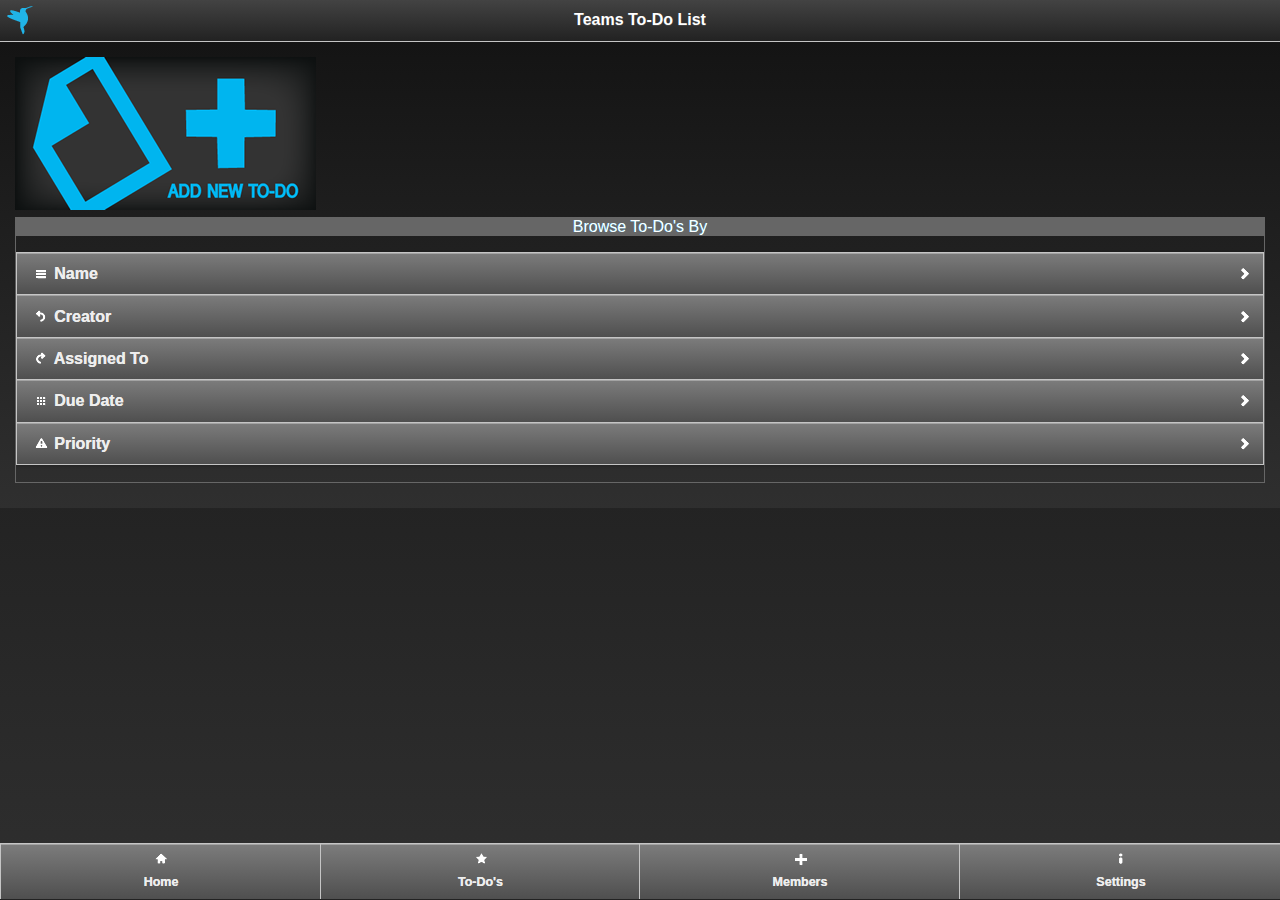
<file: Week 4/ASDCouch/TeamToDoList/app/_attachments/index.html>
<!DOCTYPE html>
<html>
    <head>
        <meta charset="utf-8" />
        <meta name="description" content="Our very first HTML5 document. How exciting!" />
        <meta name="keywords" content="html5, mobile development, Full Sail University" />
        <meta name="robots" content="index, follow" />
        <meta name="HandheldFriendly" content="True" />
        <meta name="MobileOptimized" content="320" />
        <meta name="viewport" content="user-scalable=no, width=device-width" />
        <link href="style.css" rel="stylesheet" />
        <link rel="stylesheet" href="gmoore_theme.min.css" />
        <link rel="stylesheet" href="jquery.mobile.structure-1.3.1.min.css" />
        <script src="modernizr.custom.min.js"></script>
        <title>Assignable To-Do List</title>
    </head>
    <body>
        <div data-role="page" id="home" data-theme="a">
            <div data-role="header" data-position="fixed" data-theme="a">
                <img border="0" src="Logo.png" alt="" class="logo"/>
                <h1>Teams To-Do List</h1>
            </div>
            <div data-role="content" data-theme="a">
                <a href="#addItem">
                    <img src="feature.png" style="margin-bottom: 3px;" />
                </a><br />
                <div id="divBrowse" class="divSection">
                    <div id="divBrowseHeader" class="divHeader">Browse To-Do's By</div>
                        <ul data-role="listview" data-inset="true">
                            <li><a href="404.html"><span class="ui-icon ui-icon-bars ui-icon-shadow">&nbsp;&nbsp;&nbsp;&nbsp;</span> Name</a></li>
                            <li><a href="404.html"><span class="ui-icon ui-icon-back ui-icon-shadow">&nbsp;&nbsp;&nbsp;&nbsp;</span> Creator</a></li>
                            <li><a href="404.html"><span class="ui-icon ui-icon-forward ui-icon-shadow">&nbsp;&nbsp;&nbsp;&nbsp;</span> Assigned To</a></li>
                            <li><a href="404.html"><span class="ui-icon ui-icon-grid ui-icon-shadow">&nbsp;&nbsp;&nbsp;&nbsp;</span> Due Date</a></li>
                            <li><a href="404.html"><span class="ui-icon ui-icon-alert ui-icon-shadow">&nbsp;&nbsp;&nbsp;&nbsp;</span> Priority</a></li>
                        </ul>
                   </div>
            </div>
            <div data-role="footer" data-position="fixed">
                <div data-role="navbar">
                    <ul>
                        <li><a href="#home" data-icon="home">Home</a></li>
                        <li><a href="#items" data-icon="star">To-Do's</a></li>
                        <li><a href="#members" data-icon="add">Members</a></li>
                        <li><a href="#settings" data-icon="info">Settings</a></li>
                    </ul>
                </div>
            </div>
        </div>
        <div data-role="page" id="addItem" data-theme="a">
            <div data-role="header" data-position="fixed">
                <img border="0" src="Logo.png" alt="" class="logo"/>
                <h1>Add To-Do</h1>
            </div>
            
            <div data-role="content">
                <form action="" method="post" id="addToDoForm">
                    * Required
                    <div data-role="fieldcontain">
                        <label for="txtFirstName">First Name*</label>
                        <input type="text" name="txtFirstName" id="txtFirstName" placeholder="Your First Name" class="required" />
                    </div>

                    <div data-role="fieldcontain">
                        <label for="txtLastName">Last Name*</label>
                        <input type="text" name="txtLastName" id="txtLastName" placeholder="Your Last Name" class="required" />
                    </div>

                    <div data-role="fieldcontain">
                        <label for="txtToDoName">To-Do Name*</label>
                        <input type="text" name="txtToDoName" id="txtToDoName" placeholder="Compile Excel List of Names" class="required" />
                    </div>

                    <div data-role="fieldcontain">
                        <label for="ddlAssignedTo">Assigned To*</label>
                        <select name="ddlAssignedTo" id="ddlAssignedTo" data-native-menu="false" class="required">
                            <option value="" data-placeholder="true">Select...</option>
                        </select>
                    </div>

                    <div data-role="fieldcontain">
                        <label for="txtDueDate">Due Date</label>
                        <input type="text" name="txtDueDate" id="txtDueDate" placeholder="MM/DD/YYYY" value="5/23/2013" class="required date" />
                    </div>

                    <div data-role="fieldcontain">
                        <label for="rngPriority">Priority</label>
                        <input type="range" name="rngPriority" id="rngPriority" value="1" min="1" max="100" />
                    </div>

                    <div data-role="fieldcontain">
                        <label for="txtContent">Content/Notes</label>
                        <textarea name="txtContent" id="txtContent" placeholder="Description of To-Do"></textarea>
                    </div>

                    <div data-role="fieldcontain">
                        <label for="sldEmailTaskReceiver">Email Task Receiver?</label>
                        <br />
                        <select data-role="slider" name="sldEmailTaskReceiver" id="sldEmailTaskReceiver">
                            <option value="No">No</option>
                            <option value="Yes" selected>Yes</option>
                        </select>
                    </div>
                    <div data-role="fieldcontain">
                        <input type="hidden" id="key" />
                        <input type="submit" value="Add To-Do" data-theme="b" />
                        <br />
                        <input type="reset" value="Reset" data-theme="a" />
                    </div>
                </form>
            </div>

            <div data-role="footer" data-position="fixed">
                <div data-role="navbar">
                    <ul>
                        <li><a href="#home" data-icon="home">Home</a></li>
                        <li><a href="#items" data-icon="star">To-Do's</a></li>
                        <li><a href="#members" data-icon="add">Members</a></li>
                        <li><a href="#settings" data-icon="info">Settings</a></li>
                    </ul>
                </div>
            </div>
        </div>
        <div data-role="page" id="about" data-theme="a">
            <div data-role="header" data-position="fixed">
                <img border="0" src="Logo.png" alt="" class="logo"/>
                <h1>About</h1>
            </div>
            <div data-role="content">
                <ul data-role="listview" data-inset="true" data-filter="true">
                    <li><a href="../gold/index.html" data-ajax="false">Gold App</a></li>
                    <li><a href="../bronze/index.html" data-ajax="false">Bronze App</a></li>
                    <li><a href="https://github.com/gmoore10/MIU_Project_0513/" data-ajax="false">Github Repo</a></li>
                    <li><a href="http://gmoore10.github.io/MIU_Project_0513/Week%202/gold/index.html" data-ajax="false">Gold gh-pages</a></li>
                    <li><a href="http://gmoore10.github.io/MIU_Project_0513/Week%202/bronze/index.html">Bronze gh-pages</a></li>
                </ul>
            </div>
            <div data-role="footer" data-position="fixed">
                <div data-role="navbar">
                <ul>
                    <li><a href="#home" data-icon="home">Home</a></li>
                        <li><a href="#items" data-icon="star">To-Do's</a></li>
                        <li><a href="#members" data-icon="add">Members</a></li>
                        <li><a href="#settings" data-icon="info">Settings</a></li>
                </ul>
                    </div>
            </div>
        </div>
        <div data-role="page" id="items" data-theme="a">
            <div data-role="header" data-position="fixed">
                <img border="0" src="Logo.png" alt="" class="logo"/>
                <h1>Items</h1>
            </div>
            <div data-role="content">
                <ul data-role="listview" data-inset="true" data-filter="true">
                    
                </ul>
            </div>
            <div data-role="footer" data-position="fixed">
                <div data-role="navbar">
                    <ul>
                        <li><a href="#home" data-icon="home">Home</a></li>
                        <li><a href="#items" data-icon="star">To-Do's</a></li>
                        <li><a href="#members" data-icon="add">Members</a></li>
                        <li><a href="#settings" data-icon="info">Settings</a></li>
                    </ul>
                </div>
            </div>
        </div>
        <div data-role="page" id="members" data-theme="a">
            <div data-role="header" data-position="fixed">
                <img border="0" src="Logo.png" alt="" class="logo"/>
                <h1>Team Members</h1>
            </div>
            <div data-role="content">
                <ul data-role="listview" data-inset="true" data-filter="true">
                    
                </ul>
            </div>
            <div data-role="footer" data-position="fixed">
                <div data-role="navbar">
                    <ul>
                        <li><a href="#home" data-icon="home">Home</a></li>
                        <li><a href="#items" data-icon="star">To-Do's</a></li>
                        <li><a href="#members" data-icon="add">Members</a></li>
                        <li><a href="#settings" data-icon="info">Settings</a></li>
                    </ul>
                </div>
            </div>
        </div>
        <div data-role="page" id="settings" data-theme="a">
            <div data-role="header" data-position="fixed">
                <img border="0" src="Logo.png" alt="" class="logo"/>
                <h1>Settings</h1>
            </div>
            <div data-role="content">
                <input class="clearLocal" type="button" value="clearLocal" data-theme="a" />
            </div>
            <div data-role="footer" data-position="fixed">
                <div data-role="navbar">
                    <ul>
                        <li><a href="#home" data-icon="home">Home</a></li>
                        <li><a href="#items" data-icon="star">To-Do's</a></li>
                        <li><a href="#members" data-icon="add">Members</a></li>
                        <li><a href="#settings" data-icon="info">Settings</a></li>
                    </ul>
                </div>
            </div>
        </div>
        <script src="jquery-1.10.2.min.js"></script>
        <script src="jquery.mobile-1.3.1.min.js"></script>
        <script src="jquery.validate.min.js" type="text/javascript"></script>
        <script src="jquery.browser.js" type"text/javascript"></script>
        <script src="jquery.couch.js" type="text/javascript"></script>
        <script src="json.js" type="text/javascript"></script>
        <script src="main.js" type="text/javascript"></script>
    </body>
</html>
</file>
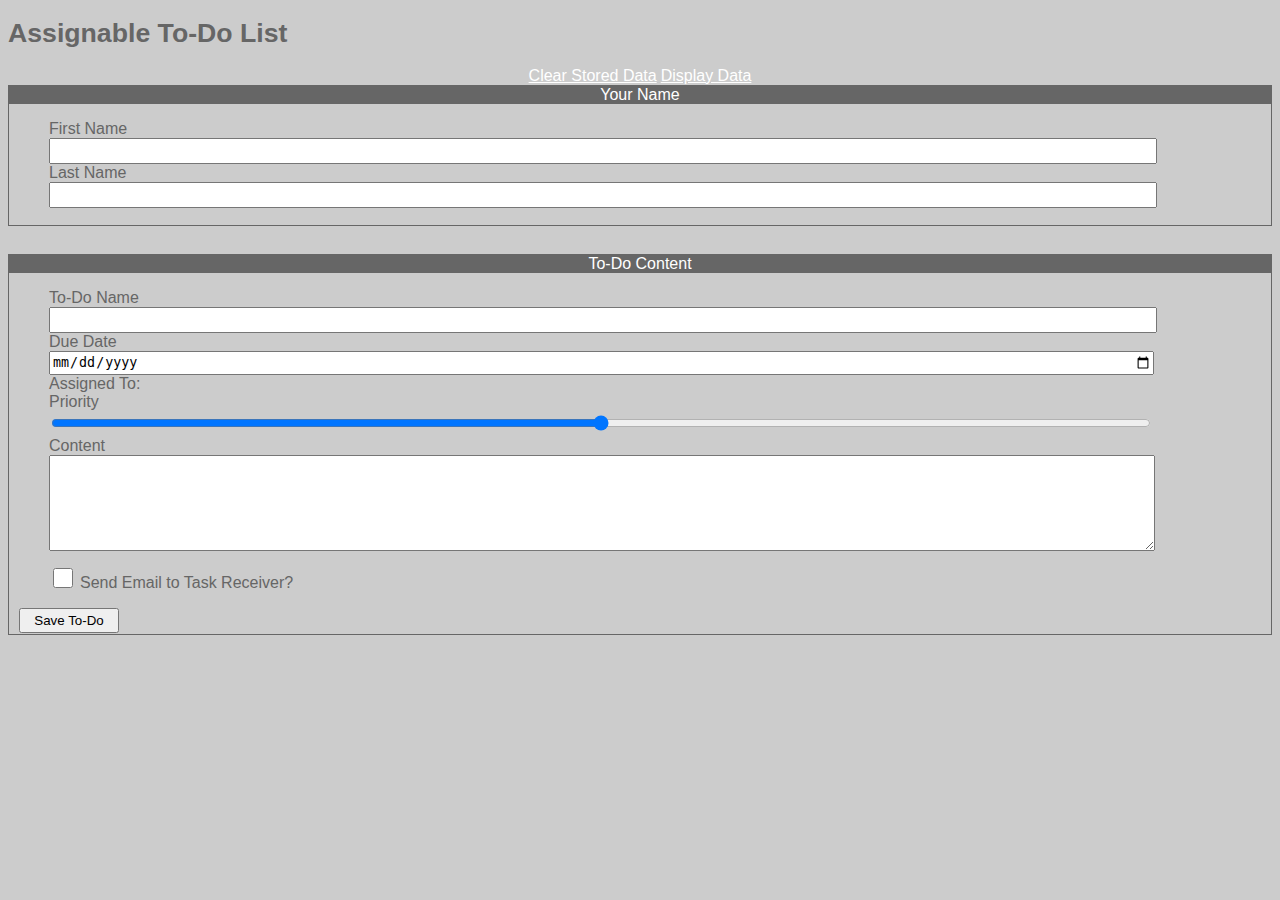
<file: additem.html>
<!DOCTYPE html>
<html>
    <head>
        <meta charset="utf-8" />
        <meta name="description" content="Our very first HTML5 document. How exciting!" />
        <meta name="keywords" content="html5, mobile development, Full Sail University" />
        <meta name="robots" content="index, follow" />
        <meta name="viewport" content="user-scalable=no, width=device-width" />
        <link href="css/style.css" rel="stylesheet" />
        <title>Assignable To-Do List - Add</title>
    </head>
    <body>
        <h1>Assignable To-Do List</h1>

        <ul id="errorList"></ul>

        <div id="divLinks">
            <a href="#" id="linkClearData">Clear Stored Data</a>
            <a href="#" id="linkDisplayData">Display Data</a>
            <a href="additem.html" id="linkAddNew" style="display: none;">Add New To-Do</a>
        </div>
        <form action="#" method="post" id="toDoForm">
            <div id="divYourName" class="divSection">
                <div id="divYourNameHeader" class="divHeader">Your Name</div>
                <ul>
                    <li>
                        <label for="firstname">First Name </label><br />
                        <input type="text" id="firstname" />
                    </li>
                    <li>
                        <label for="lastname">Last Name </label><br />
                        <input type="text" id="lastname" />
                    </li>
                </ul>
            </div>
            <br />
            <div id="div1" class="divSection">
                <div id="div2" class="divHeader">To-Do Content</div>
                <ul>
                    <li>
                        <label for="toDoName">To-Do Name </label><br />
                        <input type="text" id="toDoName" />
                    </li>
                    <li>
                        <label for="dtDue">Due Date</label><br />
                        <input type="date" id="dtDue" />
                    </li>
                    <li id="select">
                        <label for="assignedto">Assigned To: </label><br />
                    </li>
                    <li>
                        <label for="rngPriority">Priority</label><br />
                        <input type="range" id="rngPriority" />
                    </li>
                    <li>
                        <label for="txtContent">Content</label><br /><textarea id="txtContent"></textarea>
                    </li>
                    <li>
                        <input type="checkbox" id="chkEmailAssignee" value="Yes" />
                        <label for="chkEmailAssignee">Send Email to Task Receiver?</label>
                    </li>
                    <li>
                        <input type="hidden" value="external" />
                    </li>
                </ul>
                <input type="button" id="btnSubmit" value="Save To-Do" />
            </div>
        </form>
        <script src="js/json.js" type="text/javascript"></script>
        <script src="js/main.js" type="text/javascript"></script>
    </body>
</html>
</file>
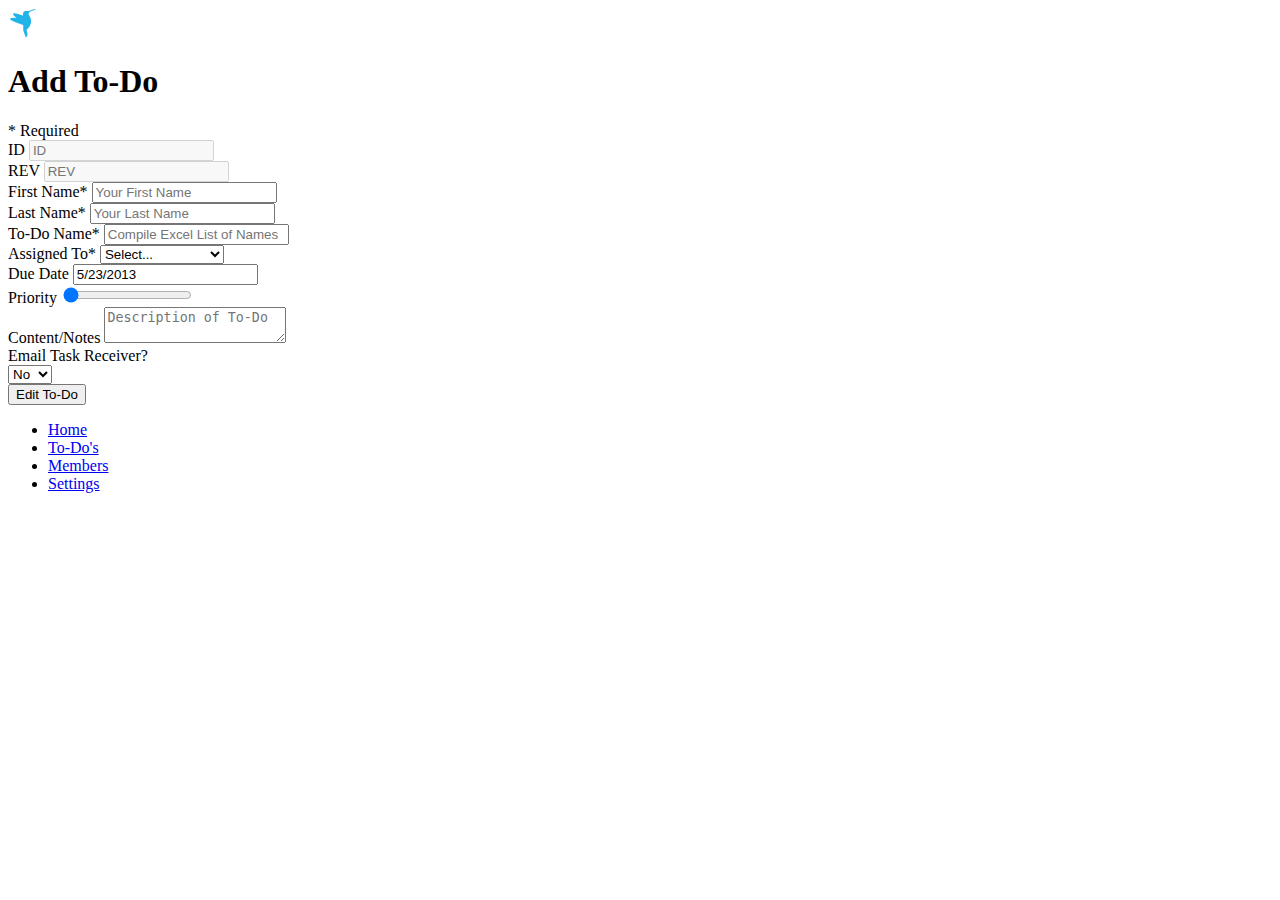
<file: Week 4/ASDCouch/TeamToDoList/app/_attachments/edit.html>
<!DOCTYPE html>
<html>
    <head>
        <meta charset="utf-8" />
        <title>View To-Do</title>
    </head>
    <body>
        <div data-role="page" id="editToDo" data-theme="a">
            <div data-role="header" data-position="fixed">
                <img border="0" src="Logo.png" alt="" class="logo"/>
                <h1>Add To-Do</h1>
            </div>
            
            <div data-role="content">
                <form action="" method="post" id="editToDoForm">
                    * Required
                    <div data-role="fieldcontain">
                        <label for="id">ID</label>
                        <input type="text" name="id" id="id" placeholder="ID" disabled="disabled" class="required" />
                    </div>
                    <div data-role="fieldcontain">
                        <label for="rev">REV</label>
                        <input type="text" name="rev" id="rev" placeholder="REV" disabled="disabled" class="required" />
                    </div>
                    <div data-role="fieldcontain">
                        <label for="txtFirstName">First Name*</label>
                        <input type="text" name="txtFirstName" id="txtFirstName" placeholder="Your First Name" class="required" />
                    </div>
                    <div data-role="fieldcontain">
                        <label for="txtLastName">Last Name*</label>
                        <input type="text" name="txtLastName" id="txtLastName" placeholder="Your Last Name" class="required" />
                    </div>

                    <div data-role="fieldcontain">
                        <label for="txtToDoName">To-Do Name*</label>
                        <input type="text" name="txtToDoName" id="txtToDoName" placeholder="Compile Excel List of Names" class="required" />
                    </div>

                    <div data-role="fieldcontain">
                        <label for="ddlAssignedTo">Assigned To*</label>
                        <select name="ddlAssignedTo" id="ddlAssignedTo" data-native-menu="false" class="required">
                            <option value="" data-placeholder="true">Select...</option>
                            <option value="James Makowski">James Makowski</option>
                            <option value="Andrew Mund">Andrew Mund</option>
                            <option value="Garrett Moore">Garrett Moore</option>
                            <option value="Sarah Slegona">Sarah Slegona</option>
                            <option value="Josh Huffine">Josh Huffine</option>
                        </select>
                    </div>

                    <div data-role="fieldcontain">
                        <label for="txtDueDate">Due Date</label>
                        <input type="text" name="txtDueDate" id="txtDueDate" placeholder="MM/DD/YYYY" value="5/23/2013" class="required date" />
                    </div>

                    <div data-role="fieldcontain">
                        <label for="rngPriority">Priority</label>
                        <input type="range" name="rngPriority" id="rngPriority" value="1" min="1" max="100" />
                    </div>

                    <div data-role="fieldcontain">
                        <label for="txtContent">Content/Notes</label>
                        <textarea name="txtContent" id="txtContent" placeholder="Description of To-Do"></textarea>
                    </div>

                    <div data-role="fieldcontain">
                        <label for="sldEmailTaskReceiver">Email Task Receiver?</label>
                        <br />
                        <select data-role="slider" name="sldEmailTaskReceiver" id="sldEmailTaskReceiver">
                            <option value="No">No</option>
                            <option value="Yes">Yes</option>
                        </select>
                    </div>
                    <div data-role="fieldcontain">
                        <input type="hidden" id="key" />
                        <input type="submit" value="Edit To-Do" data-theme="b" />
                    </div>
                </form>
            </div>

            <div data-role="footer" data-position="fixed">
                <div data-role="navbar">
                    <ul>
                        <li><a href="#home" data-icon="home">Home</a></li>
                        <li><a href="#items" data-icon="star">To-Do's</a></li>
                        <li><a href="#members" data-icon="add">Members</a></li>
                        <li><a href="#settings" data-icon="info">Settings</a></li>
                    </ul>
                </div>
            </div>
        </div>
    </body>
</html>
</file>
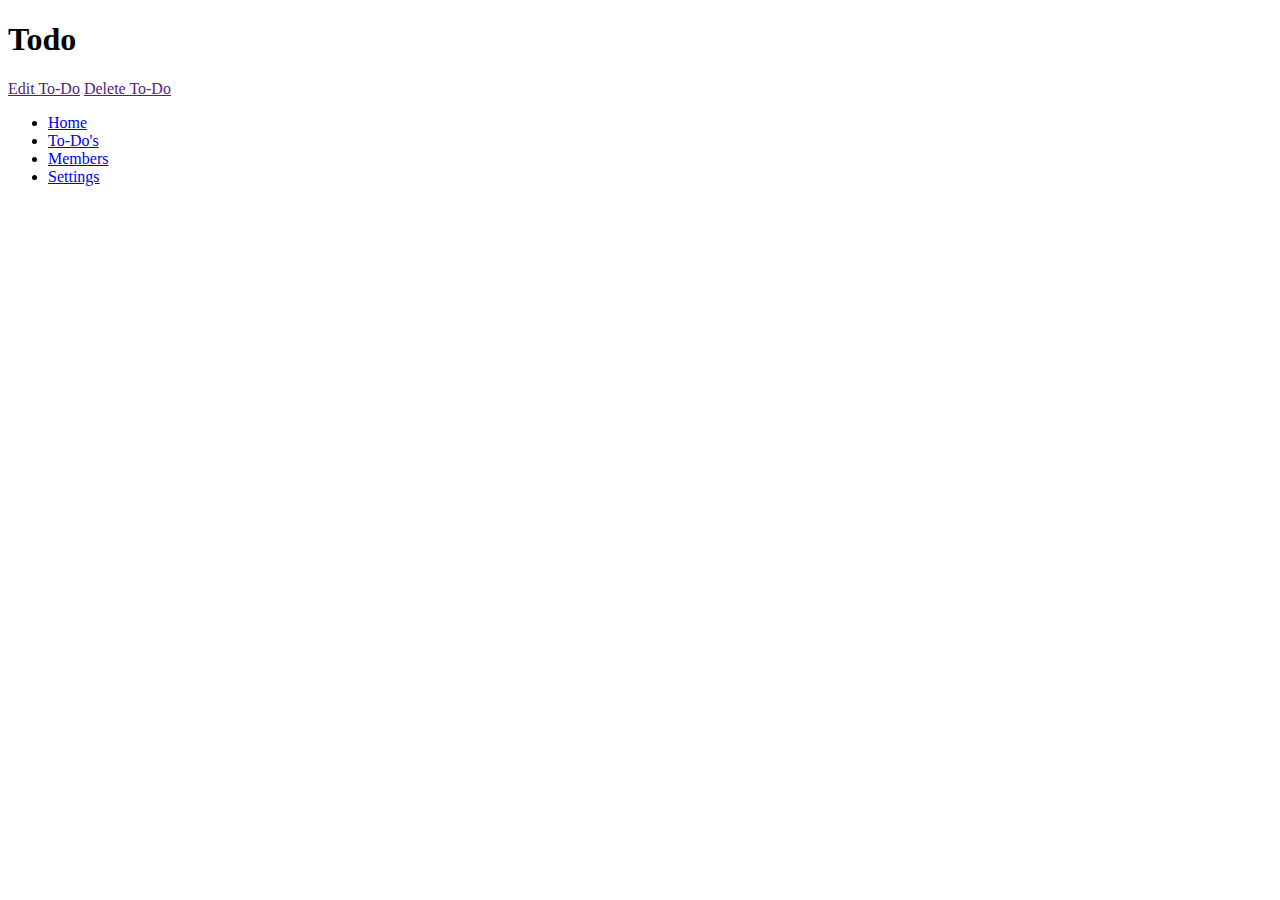
<file: Week 4/ASDCouch/TeamToDoList/app/_attachments/todo.html>
<!DOCTYPE html>
<html>
    <head>
        <meta charset="utf-8" />
        <title>View To-Do</title>
    </head>
    <body>
        <div data-role="page" id="todoItem" data-theme="a">
            <div data-role="header" data-position="fixed" data-theme="a">
                <h1>Todo</h1>
            </div>
            <div data-role="content" data-theme="a">
                <ul id="todoInfo" data-role="listview">
                    
                </ul>
                <a id="editToDoLink" href="">Edit To-Do</a>
                <a id="deleteToDoLink" href="">Delete To-Do</a>
            </div>
            <div data-role="footer" data-position="fixed">
                <div data-role="navbar">
                    <ul>
                        <li><a href="#home" data-icon="home">Home</a></li>
                        <li><a href="#items" data-icon="star">To-Do's</a></li>
                        <li><a href="#members" data-icon="add">Members</a></li>
                        <li><a href="#settings" data-icon="info">Settings</a></li>
                    </ul>
                </div>
            </div>
        </div>
    </body>
</html>
</file>
<file: Week 4/ASDCouch/TeamToDoList/app/_attachments/style.css>
﻿body {
     	
    background-color: #cccccc;
    color: #666666;
    background-repeat: no-repeat;
}

.logo {
    float:left;
    display:inline;
    position: absolute;
    top: 5px; 
    left: 5px;
}

label.error {
    display: block;
    margin: 10px 0px;
    color: red;
}

h1 {
    font-family: Arial, sans-serif;
    font-weight: bold;
    font-size: 20pt;
}

a {
    color: #ffffff;
    text-decoration: underline;
    font-family: Arial, sans-serif;
}

#chkEmailAssignee {
    width: 20px !important;
}

#divLinks {
    text-align: center;
}

ul {
    list-style-type: none;
}

select {
    width: 92%;
    height: 24px;
    margin-bottom: 10px;
}

textarea {
    width: 90%;
    margin-bottom: 10px;
    height: 90px;
    max-height: 200px;
}

label {
    font-family: Arial, sans-serif;
}

input {
    width: 90%;
    margin-bottom: 0px;
    height: 20px;
}

#chkEmailAssignee {
    left: 10px;
}

#btnSubmit {
    width: 100px !important;
    margin-left: 10px;
    height: 25px !important;
}

.divSection {
    background-color: transparent;
    padding-top: 0px;
    padding-bottom: 1px;
    margin-bottom: 10px;
    border: 1px solid #666666;
}

.sectionHeader {
    position: relative;
    top: 8px;
    color: #000000 !important;
    font-size: 30px;
    font-family: Arial, sans-serif;
    font-weight: bold;
}

.divHeader {
    background-color: #666666;
    color: #FFFFFF;
    padding-top: 0px;
    padding-bottom: 0px;
    margin-bottom: 0px;
    text-align: center;
    font-family: Arial, sans-serif;
}

#divBrowse .divBrowseItem {
    color: #666666;
    font-size: 30px;
    font-family: Arial;
    /*padding-top: 3px;
    padding-right: 5px;
    padding-bottom: 2px;
    padding-left: 5px;*/
    border-bottom: 1px solid #C5C5C5;
}

#divBrowse .divBrowseItem a {
    color: #666666;
    font-size: 30px;
    font-family: Verdana;
    text-decoration: none;
}

/*#divBrowse ul li span {
    float: right; 
    right: 10px; 
    position: relative;
}*/

#liFirstItem {
    color: #000000;
    font-size: 30px;
    font-family: Arial;
    padding-bottom: 2px;
    /*border-top: 1px solid #C5C5C5;*/
}

#liLastItem {
    color: #000000;
    font-size: 30px;
    font-family: Arial;
    padding-bottom: -5px !important;
    border-bottom: 0px !important;
}
</file>
<file: css/style.css>
﻿body {
     	
    background-color: #cccccc;
    color: #666666;
    background-repeat: no-repeat;
}

.logo {
    float:left;
    display:inline;
    position: absolute;
    top: 5px; 
    left: 5px;
}

label.error {
    display: block;
    margin: 10px 0px;
    color: red;
}

h1 {
    font-family: Arial, sans-serif;
    font-weight: bold;
    font-size: 20pt;
}

a {
    color: #ffffff;
    text-decoration: underline;
    font-family: Arial, sans-serif;
}

#chkEmailAssignee {
    width: 20px !important;
}

#divLinks {
    text-align: center;
}

ul {
    list-style-type: none;
}

select {
    width: 92%;
    height: 24px;
    margin-bottom: 10px;
}

textarea {
    width: 90%;
    margin-bottom: 10px;
    height: 90px;
    max-height: 200px;
}

label {
    font-family: Arial, sans-serif;
}

input {
    width: 90%;
    margin-bottom: 0px;
    height: 20px;
}

#chkEmailAssignee {
    left: 10px;
}

#btnSubmit {
    width: 100px !important;
    margin-left: 10px;
    height: 25px !important;
}

.divSection {
    background-color: transparent;
    padding-top: 0px;
    padding-bottom: 1px;
    margin-bottom: 10px;
    border: 1px solid #666666;
}

.sectionHeader {
    position: relative;
    top: 8px;
    color: #000000 !important;
    font-size: 30px;
    font-family: Arial, sans-serif;
    font-weight: bold;
}

.divHeader {
    background-color: #666666;
    color: #FFFFFF;
    padding-top: 0px;
    padding-bottom: 0px;
    margin-bottom: 0px;
    text-align: center;
    font-family: Arial, sans-serif;
}

#divBrowse .divBrowseItem {
    color: #666666;
    font-size: 30px;
    font-family: Arial;
    padding-top: 3px;
    padding-right: 5px;
    padding-bottom: 2px;
    padding-left: 5px;
    border-bottom: 1px solid #C5C5C5;
}

#divBrowse .divBrowseItem a {
    color: #666666;
    font-size: 30px;
    font-family: Verdana;
    text-decoration: none;
}

/*#divBrowse ul li span {
    float: right; 
    right: 10px; 
    position: relative;
}*/

#liFirstItem {
    color: #000000;
    font-size: 30px;
    font-family: Arial;
    padding-bottom: 2px;
    /*border-top: 1px solid #C5C5C5;*/
}

#liLastItem {
    color: #000000;
    font-size: 30px;
    font-family: Arial;
    padding-bottom: -5px !important;
    border-bottom: 0px !important;
}
</file>
<file: Week 4/ASDCouch/TeamToDoList/app/_attachments/gmoore_theme.min.css>
/*
* jQuery Mobile 1.3.1
* Git HEAD hash: 74b4bec049fd93e4fe40205e6157de16eb64eb46 <> Date: Mon Apr 8 2013 19:41:28 UTC
* http://jquerymobile.com
*
* Copyright 2010, 2013 jQuery Foundation, Inc. and other contributors
* Released under the MIT license.
* http://jquery.org/license
*
*/

.ui-bar-a{border:1px solid #C5C5C5 ;background:#333333 ;color:#ffffff ;font-weight:bold;text-shadow:0  1px  0  #444444 ;background-image:-webkit-gradient(linear,left top,left bottom,from( #434343 ),to( #222222 )); background-image:-webkit-linear-gradient( #434343,#222222 ); background-image:   -moz-linear-gradient( #434343,#222222 ); background-image:    -ms-linear-gradient( #434343,#222222 ); background-image:     -o-linear-gradient( #434343,#222222 ); background-image:        linear-gradient( #434343,#222222 );}.ui-bar-a .ui-link-inherit{color:#ffffff ;}.ui-bar-a a.ui-link{color:#7cc4e7 ;font-weight:bold;}.ui-bar-a a.ui-link:visited{   color:#2489ce ;}.ui-bar-a a.ui-link:hover{color:#2489ce ;}.ui-bar-a a.ui-link:active{color:#2489ce ;}.ui-bar-a,.ui-bar-a input,.ui-bar-a select,.ui-bar-a textarea,.ui-bar-a button{  font-family:Helvetica,Arial,sans-serif ;}.ui-body-a,.ui-overlay-a{border:1px solid #aaaaaa ;color:#ffffff ;text-shadow:0  0px  0  #00B5EF ;background:#222222 ;background-image:-webkit-gradient(linear,left top,left bottom,from( #141414 ),to( #2f2f2f )); background-image:-webkit-linear-gradient( #141414,#2f2f2f ); background-image:   -moz-linear-gradient( #141414,#2f2f2f ); background-image:    -ms-linear-gradient( #141414,#2f2f2f ); background-image:     -o-linear-gradient( #141414,#2f2f2f ); background-image:        linear-gradient( #141414,#2f2f2f );}.ui-overlay-a{background-image:none;border-width:0;}.ui-body-a,.ui-body-a input,.ui-body-a select,.ui-body-a textarea,.ui-body-a button{  font-family:Helvetica,Arial,sans-serif ;}.ui-body-a .ui-link-inherit{color:#ffffff ;}.ui-body-a .ui-link{color:#00B5EF ;font-weight:bold;}.ui-body-a .ui-link:visited{   color:#cccccc ;}.ui-body-a .ui-link:hover{color:#00B5EF ;}.ui-body-a .ui-link:active{color:#00B5EF ;}.ui-btn-up-a{border:1px solid #C5C5C5 ;background:#666666 ;font-weight:bold;color:#EEEEEE ;text-shadow:0  0px  0  #eeeeee ;background-image:-webkit-gradient(linear,left top,left bottom,from( #7c7c7c ),to( #4f4f4f )); background-image:-webkit-linear-gradient( #7c7c7c,#4f4f4f ); background-image:   -moz-linear-gradient( #7c7c7c,#4f4f4f ); background-image:    -ms-linear-gradient( #7c7c7c,#4f4f4f ); background-image:     -o-linear-gradient( #7c7c7c,#4f4f4f ); background-image:        linear-gradient( #7c7c7c,#4f4f4f );}.ui-btn-up-a:visited,.ui-btn-up-a a.ui-link-inherit{color:#EEEEEE ;}.ui-btn-hover-a{border:1px solid #ffffff ;background:#666666 ;font-weight:bold;color:#ffffff ;text-shadow:0  0px  0  #eeeeee ;background-image:-webkit-gradient(linear,left top,left bottom,from( #8e8e8e ),to( #3d3d3d )); background-image:-webkit-linear-gradient( #8e8e8e,#3d3d3d ); background-image:   -moz-linear-gradient( #8e8e8e,#3d3d3d ); background-image:    -ms-linear-gradient( #8e8e8e,#3d3d3d ); background-image:     -o-linear-gradient( #8e8e8e,#3d3d3d ); background-image:        linear-gradient( #8e8e8e,#3d3d3d );}.ui-btn-hover-a:visited,.ui-btn-hover-a:hover,.ui-btn-hover-a a.ui-link-inherit{color:#ffffff ;}.ui-btn-down-a{border:1px solid #00B5EF ;background:#ffffff ;font-weight:bold;color:#000000 ;text-shadow:0  1px  0  #eeeeee ;background-image:-webkit-gradient(linear,left top,left bottom,from( #999999 ),to( #FFFFFF )); background-image:-webkit-linear-gradient( #999999,#FFFFFF ); background-image:   -moz-linear-gradient( #999999,#FFFFFF ); background-image:    -ms-linear-gradient( #999999,#FFFFFF ); background-image:     -o-linear-gradient( #999999,#FFFFFF ); background-image:        linear-gradient( #999999,#FFFFFF );}.ui-btn-down-a:visited,.ui-btn-down-a:hover,.ui-btn-down-a a.ui-link-inherit{color:#000000 ;}.ui-btn-up-a,.ui-btn-hover-a,.ui-btn-down-a{  font-family:Helvetica,Arial,sans-serif ;text-decoration:none;}.ui-bar-b{border:1px solid #b3b3b3 ;background:#eeeeee ;color:#3e3e3e ;font-weight:bold;text-shadow:0  1px  0  #ffffff ;background-image:-webkit-gradient(linear,left top,left bottom,from( #f0f0f0 ),to( #dddddd )); background-image:-webkit-linear-gradient( #f0f0f0,#dddddd ); background-image:   -moz-linear-gradient( #f0f0f0,#dddddd ); background-image:    -ms-linear-gradient( #f0f0f0,#dddddd ); background-image:     -o-linear-gradient( #f0f0f0,#dddddd ); background-image:        linear-gradient( #f0f0f0,#dddddd );}.ui-bar-b .ui-link-inherit{color:#3e3e3e ;}.ui-bar-b a.ui-link{color:#7cc4e7 ;font-weight:bold;}.ui-bar-b a.ui-link:visited{   color:#2489ce ;}.ui-bar-b a.ui-link:hover{color:#2489ce ;}.ui-bar-b a.ui-link:active{color:#2489ce ;}.ui-bar-b,.ui-bar-b input,.ui-bar-b select,.ui-bar-b textarea,.ui-bar-b button{  font-family:Helvetica,Arial,sans-serif ;}.ui-body-b,.ui-overlay-b{border:1px solid #aaaaaa ;color:#333333 ;text-shadow:0  1px  0  #ffffff ;background:#f9f9f9 ;background-image:-webkit-gradient(linear,left top,left bottom,from( #f9f9f9 ),to( #eeeeee )); background-image:-webkit-linear-gradient( #f9f9f9,#eeeeee ); background-image:   -moz-linear-gradient( #f9f9f9,#eeeeee ); background-image:    -ms-linear-gradient( #f9f9f9,#eeeeee ); background-image:     -o-linear-gradient( #f9f9f9,#eeeeee ); background-image:        linear-gradient( #f9f9f9,#eeeeee );}.ui-overlay-b{background-image:none;border-width:0;}.ui-body-b,.ui-body-b input,.ui-body-b select,.ui-body-b textarea,.ui-body-b button{  font-family:Helvetica,Arial,sans-serif ;}.ui-body-b .ui-link-inherit{color:#333333 ;}.ui-body-b .ui-link{color:#2489ce ;font-weight:bold;}.ui-body-b .ui-link:visited{   color:#2489ce ;}.ui-body-b .ui-link:hover{color:#2489ce ;}.ui-body-b .ui-link:active{color:#2489ce ;}.ui-btn-up-b{border:1px solid #cccccc ;background:#eeeeee ;font-weight:bold;color:#2f3e46 ;text-shadow:0  1px  0  #ffffff ;background-image:-webkit-gradient(linear,left top,left bottom,from( #ffffff ),to( #f1f1f1 )); background-image:-webkit-linear-gradient( #ffffff,#f1f1f1 ); background-image:   -moz-linear-gradient( #ffffff,#f1f1f1 ); background-image:    -ms-linear-gradient( #ffffff,#f1f1f1 ); background-image:     -o-linear-gradient( #ffffff,#f1f1f1 ); background-image:        linear-gradient( #ffffff,#f1f1f1 );}.ui-btn-up-b:visited,.ui-btn-up-b a.ui-link-inherit{color:#2f3e46 ;}.ui-btn-hover-b{border:1px solid #bbbbbb ;background:#dfdfdf ;font-weight:bold;color:#2f3e46 ;text-shadow:0  1px  0  #ffffff ;background-image:-webkit-gradient(linear,left top,left bottom,from( #f6f6f6 ),to( #e0e0e0 )); background-image:-webkit-linear-gradient( #f6f6f6,#e0e0e0 ); background-image:   -moz-linear-gradient( #f6f6f6,#e0e0e0 ); background-image:    -ms-linear-gradient( #f6f6f6,#e0e0e0 ); background-image:     -o-linear-gradient( #f6f6f6,#e0e0e0 ); background-image:        linear-gradient( #f6f6f6,#e0e0e0 );}.ui-btn-hover-b:visited,.ui-btn-hover-b:hover,.ui-btn-hover-b a.ui-link-inherit{color:#2f3e46 ;}.ui-btn-down-b{border:1px solid #bbbbbb ;background:#d6d6d6 ;font-weight:bold;color:#2f3e46 ;text-shadow:0  1px  0  #ffffff ;background-image:-webkit-gradient(linear,left top,left bottom,from( #d0d0d0 ),to( #dfdfdf )); background-image:-webkit-linear-gradient( #d0d0d0,#dfdfdf ); background-image:   -moz-linear-gradient( #d0d0d0,#dfdfdf ); background-image:    -ms-linear-gradient( #d0d0d0,#dfdfdf ); background-image:     -o-linear-gradient( #d0d0d0,#dfdfdf ); background-image:        linear-gradient( #d0d0d0,#dfdfdf );}.ui-btn-down-b:visited,.ui-btn-down-b:hover,.ui-btn-down-b a.ui-link-inherit{color:#2f3e46 ;}.ui-btn-up-b,.ui-btn-hover-b,.ui-btn-down-b{  font-family:Helvetica,Arial,sans-serif ;text-decoration:none;}.ui-bar-c{border:1px solid #b3b3b3 ;background:#eeeeee ;color:#3e3e3e ;font-weight:bold;text-shadow:0  1px  0  #ffffff ;background-image:-webkit-gradient(linear,left top,left bottom,from( #f0f0f0 ),to( #dddddd )); background-image:-webkit-linear-gradient( #f0f0f0,#dddddd ); background-image:   -moz-linear-gradient( #f0f0f0,#dddddd ); background-image:    -ms-linear-gradient( #f0f0f0,#dddddd ); background-image:     -o-linear-gradient( #f0f0f0,#dddddd ); background-image:        linear-gradient( #f0f0f0,#dddddd );}.ui-bar-c .ui-link-inherit{color:#3e3e3e ;}.ui-bar-c a.ui-link{color:#7cc4e7 ;font-weight:bold;}.ui-bar-c a.ui-link:visited{   color:#2489ce ;}.ui-bar-c a.ui-link:hover{color:#2489ce ;}.ui-bar-c a.ui-link:active{color:#2489ce ;}.ui-bar-c,.ui-bar-c input,.ui-bar-c select,.ui-bar-c textarea,.ui-bar-c button{  font-family:Helvetica,Arial,sans-serif ;}.ui-body-c,.ui-overlay-c{border:1px solid #aaaaaa ;color:#333333 ;text-shadow:0  1px  0  #ffffff ;background:#f9f9f9 ;background-image:-webkit-gradient(linear,left top,left bottom,from( #f9f9f9 ),to( #eeeeee )); background-image:-webkit-linear-gradient( #f9f9f9,#eeeeee ); background-image:   -moz-linear-gradient( #f9f9f9,#eeeeee ); background-image:    -ms-linear-gradient( #f9f9f9,#eeeeee ); background-image:     -o-linear-gradient( #f9f9f9,#eeeeee ); background-image:        linear-gradient( #f9f9f9,#eeeeee );}.ui-overlay-c{background-image:none;border-width:0;}.ui-body-c,.ui-body-c input,.ui-body-c select,.ui-body-c textarea,.ui-body-c button{  font-family:Helvetica,Arial,sans-serif ;}.ui-body-c .ui-link-inherit{color:#333333 ;}.ui-body-c .ui-link{color:#2489ce ;font-weight:bold;}.ui-body-c .ui-link:visited{   color:#2489ce ;}.ui-body-c .ui-link:hover{color:#2489ce ;}.ui-body-c .ui-link:active{color:#2489ce ;}.ui-btn-up-c{border:1px solid #cccccc ;background:#eeeeee ;font-weight:bold;color:#2f3e46 ;text-shadow:0  1px  0  #ffffff ;background-image:-webkit-gradient(linear,left top,left bottom,from( #ffffff ),to( #f1f1f1 )); background-image:-webkit-linear-gradient( #ffffff,#f1f1f1 ); background-image:   -moz-linear-gradient( #ffffff,#f1f1f1 ); background-image:    -ms-linear-gradient( #ffffff,#f1f1f1 ); background-image:     -o-linear-gradient( #ffffff,#f1f1f1 ); background-image:        linear-gradient( #ffffff,#f1f1f1 );}.ui-btn-up-c:visited,.ui-btn-up-c a.ui-link-inherit{color:#2f3e46 ;}.ui-btn-hover-c{border:1px solid #bbbbbb ;background:#dfdfdf ;font-weight:bold;color:#2f3e46 ;text-shadow:0  1px  0  #ffffff ;background-image:-webkit-gradient(linear,left top,left bottom,from( #f6f6f6 ),to( #e0e0e0 )); background-image:-webkit-linear-gradient( #f6f6f6,#e0e0e0 ); background-image:   -moz-linear-gradient( #f6f6f6,#e0e0e0 ); background-image:    -ms-linear-gradient( #f6f6f6,#e0e0e0 ); background-image:     -o-linear-gradient( #f6f6f6,#e0e0e0 ); background-image:        linear-gradient( #f6f6f6,#e0e0e0 );}.ui-btn-hover-c:visited,.ui-btn-hover-c:hover,.ui-btn-hover-c a.ui-link-inherit{color:#2f3e46 ;}.ui-btn-down-c{border:1px solid #bbbbbb ;background:#d6d6d6 ;font-weight:bold;color:#2f3e46 ;text-shadow:0  1px  0  #ffffff ;background-image:-webkit-gradient(linear,left top,left bottom,from( #d0d0d0 ),to( #dfdfdf )); background-image:-webkit-linear-gradient( #d0d0d0,#dfdfdf ); background-image:   -moz-linear-gradient( #d0d0d0,#dfdfdf ); background-image:    -ms-linear-gradient( #d0d0d0,#dfdfdf ); background-image:     -o-linear-gradient( #d0d0d0,#dfdfdf ); background-image:        linear-gradient( #d0d0d0,#dfdfdf );}.ui-btn-down-c:visited,.ui-btn-down-c:hover,.ui-btn-down-c a.ui-link-inherit{color:#2f3e46 ;}.ui-btn-up-c,.ui-btn-hover-c,.ui-btn-down-c{  font-family:Helvetica,Arial,sans-serif ;text-decoration:none;}a.ui-link-inherit{text-decoration:none !important;}.ui-btn-active{border:1px solid #C5C5C5 ;background:#00B5EF ;font-weight:bold;color:#ffffff ;cursor:pointer;text-shadow:0  0px  0  #3373a5 ;text-decoration:none;background-image:-webkit-gradient(linear,left top,left bottom,from( #00c7FF ),to( #00a2d7 )); background-image:-webkit-linear-gradient( #00c7FF,#00a2d7 ); background-image:   -moz-linear-gradient( #00c7FF,#00a2d7 ); background-image:    -ms-linear-gradient( #00c7FF,#00a2d7 ); background-image:     -o-linear-gradient( #00c7FF,#00a2d7 ); background-image:        linear-gradient( #00c7FF,#00a2d7 );   font-family:Helvetica,Arial,sans-serif ;}.ui-btn-active:visited,.ui-btn-active:hover,.ui-btn-active a.ui-link-inherit{color:#ffffff ;}.ui-btn-inner{border-top:1px solid #fff;border-color:rgba(255,255,255,.3);}.ui-corner-all{-webkit-border-radius:0em ;border-radius:0em ;}.ui-br{border-color:rgb(130,130,130);border-color:rgba(130,130,130,.3);border-style:solid;}.ui-disabled{filter:Alpha(Opacity=30);opacity:.3;zoom:1;}.ui-disabled,.ui-disabled a{cursor:default !important;pointer-events:none;}.ui-icon,.ui-icon-searchfield:after{background-color:#666666 ;background-color:transparent ;background-image:url(icons-18-white.png) ;background-repeat:no-repeat;-webkit-border-radius:9px;border-radius:9px;}.ui-icon-alt .ui-icon,.ui-icon-alt .ui-icon-searchfield:after{background-color:#fff;background-color:rgba(255,255,255,.3);background-image:url(icons-18-black.png);background-repeat:no-repeat;}.ui-icon-nodisc .ui-icon,.ui-icon-nodisc .ui-icon-searchfield:after,.ui-icon-nodisc .ui-icon-alt .ui-icon,.ui-icon-nodisc .ui-icon-alt .ui-icon-searchfield:after{background-color:transparent;}.ui-icon-plus{background-position:-1px -1px;}.ui-icon-minus{background-position:-37px -1px;}.ui-icon-delete{background-position:-73px -1px;}.ui-icon-arrow-r{background-position:-108px -1px;}.ui-icon-arrow-l{background-position:-144px -1px;}.ui-icon-arrow-u{background-position:-180px -1px;}.ui-icon-arrow-d{background-position:-216px -1px;}.ui-icon-check{background-position:-252px -1px;}.ui-icon-gear{background-position:-288px -1px;}.ui-icon-refresh{background-position:-323px -1px;}.ui-icon-forward{background-position:-360px -1px;}.ui-icon-back{background-position:-396px -1px;}.ui-icon-grid{background-position:-432px -1px;}.ui-icon-star{background-position:-467px -1px;}.ui-icon-alert{background-position:-503px -1px;}.ui-icon-info{background-position:-539px -1px;}.ui-icon-home{background-position:-575px -1px;}.ui-icon-search,.ui-icon-searchfield:after{background-position:-611px -1px;}.ui-icon-checkbox-on{background-position:-647px -1px;}.ui-icon-checkbox-off{background-position:-683px -1px;}.ui-icon-radio-on{background-position:-718px -1px;}.ui-icon-radio-off{background-position:-754px -1px;}.ui-icon-bars{background-position:-788px -1px;}.ui-icon-edit{background-position:-824px -1px;}@media only screen and (-webkit-min-device-pixel-ratio:1.3),      only screen and (min--moz-device-pixel-ratio:1.3),      only screen and (min-resolution:200dpi){.ui-icon-plus,.ui-icon-minus,.ui-icon-delete,.ui-icon-arrow-r,.ui-icon-arrow-l,.ui-icon-arrow-u,.ui-icon-arrow-d,.ui-icon-check,.ui-icon-gear,.ui-icon-refresh,.ui-icon-forward,.ui-icon-back,.ui-icon-grid,.ui-icon-star,.ui-icon-alert,.ui-icon-info,.ui-icon-home,.ui-icon-bars,.ui-icon-edit,.ui-icon-search,.ui-icon-searchfield:after,.ui-icon-checkbox-off,.ui-icon-checkbox-on,.ui-icon-radio-off,.ui-icon-radio-on{background-image:url(icons-36-white.png);-moz-background-size:864px 18px;-o-background-size:864px 18px;-webkit-background-size:864px 18px;background-size:864px 18px;}.ui-icon-alt .ui-icon{background-image:url(icons-36-black.png);}.ui-icon-plus{background-position:0 50%;}.ui-icon-minus{background-position:-36px 50%;}.ui-icon-delete{background-position:-72px 50%;}.ui-icon-arrow-r{background-position:-108px 50%;}.ui-icon-arrow-l{background-position:-144px 50%;}.ui-icon-arrow-u{background-position:-179px 50%;}.ui-icon-arrow-d{background-position:-215px 50%;}.ui-icon-check{background-position:-252px 50%;}.ui-icon-gear{background-position:-287px 50%;}.ui-icon-refresh{background-position:-323px 50%;}.ui-icon-forward{background-position:-360px 50%;}.ui-icon-back{background-position:-395px 50%;}.ui-icon-grid{background-position:-431px 50%;}.ui-icon-star{background-position:-467px 50%;}.ui-icon-alert{background-position:-503px 50%;}.ui-icon-info{background-position:-538px 50%;}.ui-icon-home{background-position:-575px 50%;}.ui-icon-search,.ui-icon-searchfield:after{background-position:-611px 50%;}.ui-icon-checkbox-on{background-position:-647px 50%;}.ui-icon-checkbox-off{background-position:-683px 50%;}.ui-icon-radio-on{background-position:-718px 50%;}.ui-icon-radio-off{background-position:-754px 50%;}.ui-icon-bars{background-position:-788px 50%;}.ui-icon-edit{background-position:-824px 50%;}}.ui-checkbox .ui-icon,.ui-selectmenu-list .ui-icon{-webkit-border-radius:3px;border-radius:3px;}.ui-icon-checkbox-off,.ui-icon-radio-off{background-color:transparent;}.ui-checkbox-on .ui-icon,.ui-radio-on .ui-icon{background-color:#00B5EF ; }.ui-icon-loading{background:url(ajax-loader.gif);background-size:46px 46px;}.ui-btn-corner-all{-webkit-border-radius:0.6em ;border-radius:0.6em ;}.ui-corner-all,.ui-btn-corner-all{-webkit-background-clip:padding;background-clip:padding-box;}.ui-overlay{background:#666;filter:Alpha(Opacity=50);opacity:.5;position:absolute;width:100%;height:100%;}.ui-overlay-shadow{-moz-box-shadow:0 0 12px rgba(0,0,0,.6);-webkit-box-shadow:0 0 12px rgba(0,0,0,.6);box-shadow:0 0 12px rgba(0,0,0,.6);}.ui-shadow{-moz-box-shadow:0 1px 3px  rgba(0,0,0,0.2) ;-webkit-box-shadow:0 1px 3px  rgba(0,0,0,0.2) ;box-shadow:0 1px 3px  rgba(0,0,0,0.2) }.ui-bar-a .ui-shadow,.ui-bar-b .ui-shadow,.ui-bar-c .ui-shadow {-moz-box-shadow:0 1px 0 rgba(255,255,255,.3);-webkit-box-shadow:0 1px 0 rgba(255,255,255,.3);box-shadow:0 1px 0 rgba(255,255,255,.3);}.ui-shadow-inset{-moz-box-shadow:inset 0 1px 4px rgba(0,0,0,.2);-webkit-box-shadow:inset 0 1px 4px rgba(0,0,0,.2);box-shadow:inset 0 1px 4px rgba(0,0,0,.2);}.ui-icon-shadow{-moz-box-shadow:0 1px 0 transparent ;-webkit-box-shadow:0 1px 0 transparent ;box-shadow:0 1px 0 transparent ;}.ui-btn:focus,.ui-link-inherit:focus{outline:0;}.ui-btn.ui-focus{z-index:1;}.ui-focus,.ui-btn:focus{-moz-box-shadow:inset 0 0 3px #00B5EF,0 0 9px #00B5EF ;-webkit-box-shadow:inset 0 0 3px #00B5EF,0 0 9px #00B5EF ;box-shadow:inset 0 0 3px #00B5EF,0 0 9px #00B5EF ;}.ui-input-text.ui-focus,.ui-input-search.ui-focus{-moz-box-shadow:0 0 12px #00B5EF ;-webkit-box-shadow:0 0 12px #00B5EF ;box-shadow:0 0 12px #00B5EF ;}.ui-mobile-nosupport-boxshadow *{-moz-box-shadow:none !important;-webkit-box-shadow:none !important;box-shadow:none !important;}.ui-mobile-nosupport-boxshadow .ui-focus,.ui-mobile-nosupport-boxshadow .ui-btn:focus,.ui-mobile-nosupport-boxshadow .ui-link-inherit:focus{outline-width:1px;outline-style:auto;}
</file>
